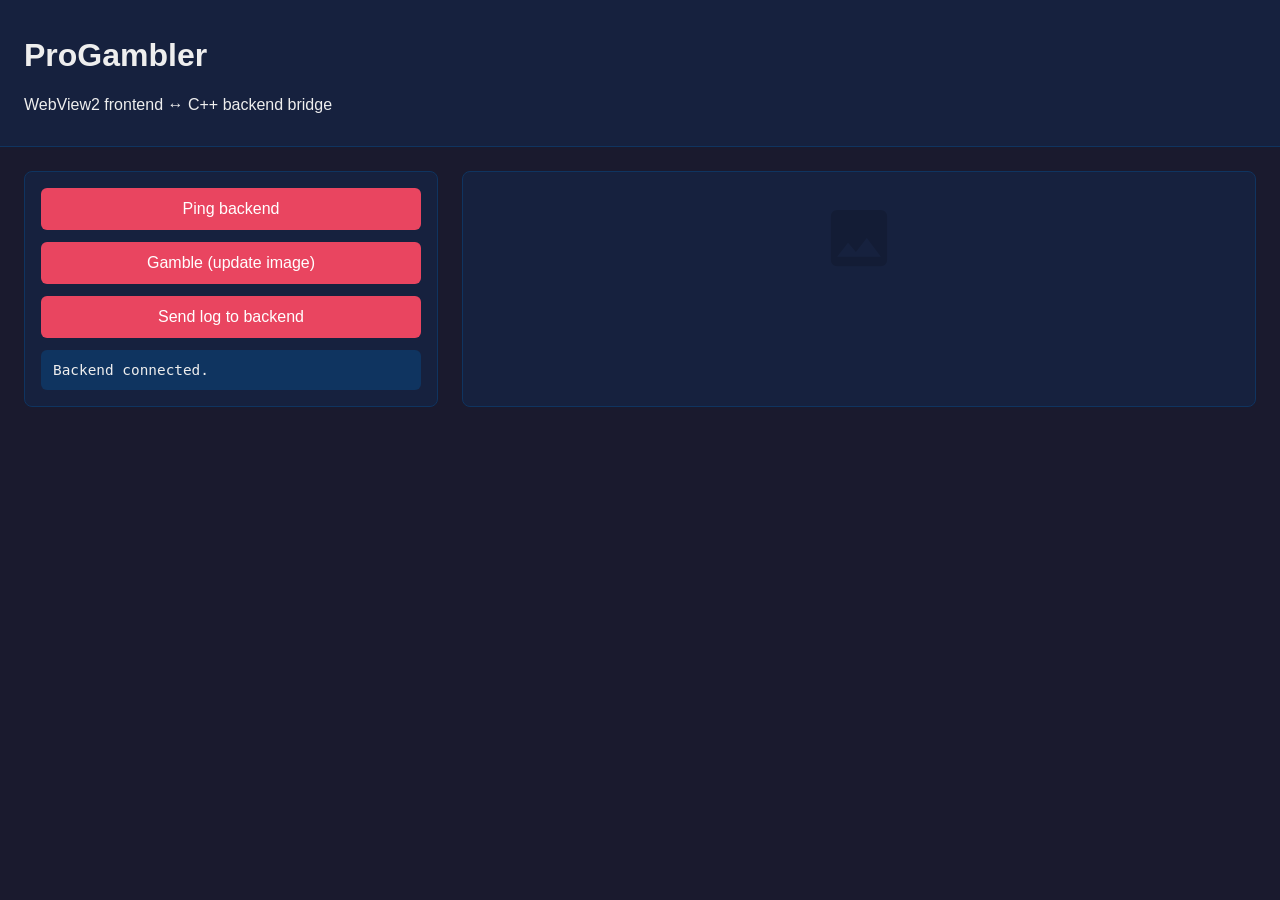
<file: frontend/index.html>
<!DOCTYPE html>
<html lang="en">
<head>
  <meta charset="UTF-8" />
  <meta name="viewport" content="width=device-width, initial-scale=1.0" />
  <title>ProGambler</title>
  <style>
    * { box-sizing: border-box; }
    body {
      margin: 0;
      font-family: "Segoe UI", Helvetica, sans-serif;
      background: #1a1a2e;
      color: #eee;
      min-height: 100vh;
    }
    header {
      padding: 1rem 1.5rem;
      background: #16213e;
      border-bottom: 1px solid #0f3460;
    }
    main {
      display: flex;
      gap: 1.5rem;
      padding: 1.5rem;
      flex-wrap: wrap;
    }
    .panel {
      background: #16213e;
      border: 1px solid #0f3460;
      border-radius: 8px;
      padding: 1rem;
    }
    .controls { flex: 1; min-width: 260px; }
    .preview { flex: 2; min-width: 320px; text-align: center; }
    button {
      display: block;
      width: 100%;
      margin-bottom: 0.75rem;
      padding: 0.75rem 1rem;
      border: none;
      border-radius: 6px;
      background: #e94560;
      color: #fff;
      font-size: 1rem;
      cursor: pointer;
    }
    button:hover { background: #ff6b6b; }
    #status {
      margin-top: 0.5rem;
      padding: 0.75rem;
      background: #0f3460;
      border-radius: 6px;
      font-family: Consolas, monospace;
      font-size: 0.9rem;
      white-space: pre-wrap;
      word-break: break-word;
    }
    #ik91 {
      max-width: 100%;
      max-height: 60vh;
      border-radius: 8px;
      background: #0f3460;
    }
  </style>
</head>
<body>
  <header>
    <h1>ProGambler</h1>
    <p>WebView2 frontend ↔ C++ backend bridge</p>
  </header>

  <main>
    <section class="panel controls">
      <button id="btn-ping" type="button">Ping backend</button>
      <button id="btn-gamble" type="button" onclick="window.dispatch(0, '')">Gamble (update image)</button>
      <button id="btn-log" type="button">Send log to backend</button>
      <div id="status">Waiting for backend…</div>
    </section>

    <section class="panel preview">
      <img id="mainimage" alt="Gambler result"
        src="[data-uri]" />
    </section>
  </main>

  <script>
	  function updateUI(id, value) {

		  document.getElementById(id).src=value;
	  }
    const AppBridge = {
      async send(command, payload = {}) {
        if (!window.postToCpp) {
          console.warn("C++ backend not ready.");
          return { status: "error", message: "Backend not available" };
        }

        const request = JSON.stringify({ command, ...payload });
        try {
          const response = await window.postToCpp(request);
          return typeof response === "string" ? JSON.parse(response) : response;
        } catch (err) {
          console.error("Backend communication failed:", err);
          return { status: "error", message: String(err) };
        }
      },

      init() {
        window.addEventListener("cpp-update", (event) => {
          const { id, value } = event.detail || {};
          this.uiUpdateHandler(id, value);
        });
        console.log("AppBridge initialized.");
      },

      uiUpdateHandler(id, value) {
        const element = document.getElementById(id);
        if (!element) return;

        if (element.tagName === "IMG" || element.tagName === "VIDEO") {
          element.src = value;
        } else if (element.type === "radio" || element.type === "checkbox") {
          element.checked = value === "true" || value === true;
        } else {
          element.textContent = value;
        }
      }
    };

    AppBridge.init();

    document.getElementById("btn-ping").addEventListener("click", async () => {
      const result = await AppBridge.send("ping", { time: Date.now() });
      AppBridge.uiUpdateHandler("status", JSON.stringify(result, null, 2));
    });

    document.getElementById("btn-gamble").addEventListener("click", async () => {
      AppBridge.uiUpdateHandler("status", "Gambling…");
      const result = await AppBridge.send("gamble");
      AppBridge.uiUpdateHandler("status", JSON.stringify(result, null, 2));
    });

    document.getElementById("btn-log").addEventListener("click", async () => {
      const result = await AppBridge.send("log", { message: "Hello from WebView2" });
      AppBridge.uiUpdateHandler("status", JSON.stringify(result, null, 2));
    });

    window.addEventListener("load", () => {
      AppBridge.uiUpdateHandler("status", "Backend connected.");
    });
  </script>
</body>
</html>
</file>
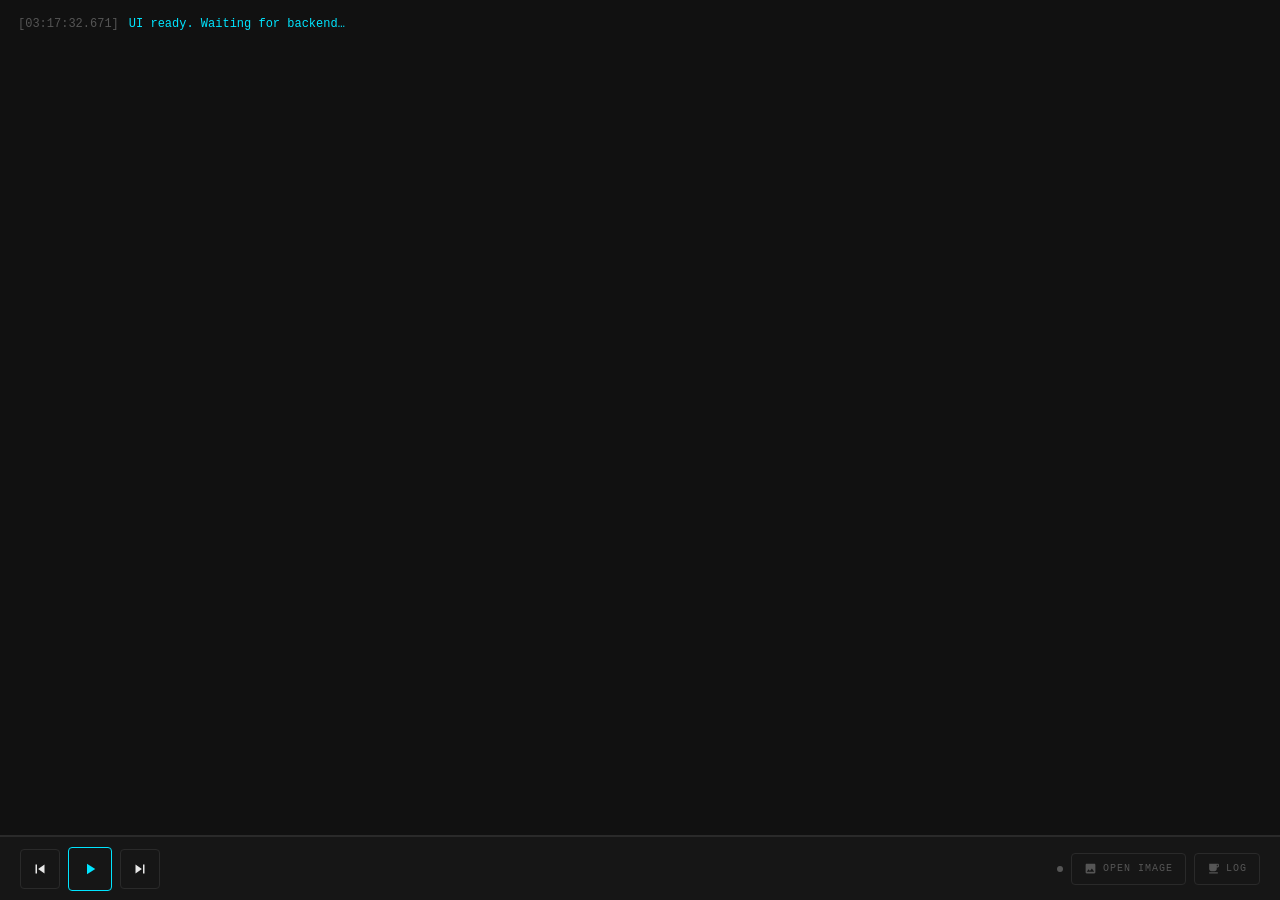
<file: frontend/index1.html>
<!DOCTYPE html>
<html lang="en">
<head>
  <meta charset="UTF-8" />
  <meta name="viewport" content="width=device-width, initial-scale=1.0" />
  <title>Player UI</title>
  <style>
    *, *::before, *::after { box-sizing: border-box; margin: 0; padding: 0; }

    :root {
      --bg-primary:   #0a0a0a;
      --bg-panel:     #111111;
      --bg-controls:  #161616;
      --border:       #2a2a2a;
      --accent:       #00e5ff;
      --accent-dim:   rgba(0, 229, 255, 0.15);
      --text-primary: #e8e8e8;
      --text-muted:   #555;
      --text-log:     #33ff99;
      --btn-hover:    #1f1f1f;
      --btn-active:   #252525;
      --radius:       4px;
    }

    html, body {
      height: 100%;
      background: var(--bg-primary);
      color: var(--text-primary);
      font-family: 'Courier New', 'Consolas', monospace;
      display: flex;
      flex-direction: column;
      overflow: hidden;
    }

    /* ── MAIN DISPLAY AREA ─────────────────────────────── */
    #display-area {
      flex: 1;
      position: relative;
      background: var(--bg-panel);
      border-bottom: 1px solid var(--border);
      overflow: hidden;
      display: flex;
      align-items: center;
      justify-content: center;
    }

    /* image from C++ */
    #cpp-image {
      position: absolute;
      inset: 0;
      width: 100%;
      height: 100%;
      object-fit: contain;
      display: none;
      z-index: 1;
    }

    /* log overlay */
    #log-panel {
      position: absolute;
      inset: 0;
      z-index: 2;
      padding: 14px 18px;
      overflow-y: auto;
      font-size: 12px;
      line-height: 1.7;
      color: var(--text-log);
      background: transparent;
      pointer-events: none; /* clicks pass through to image */
      scrollbar-width: thin;
      scrollbar-color: var(--border) transparent;
    }

    #log-panel.has-image {
      background: linear-gradient(
        to bottom,
        rgba(0,0,0,0.75) 0%,
        rgba(0,0,0,0.0)  40%,
        rgba(0,0,0,0.0)  60%,
        rgba(0,0,0,0.75) 100%
      );
    }

    .log-entry {
      display: flex;
      gap: 10px;
      margin-bottom: 2px;
    }
    .log-entry .ts  { color: var(--text-muted); flex-shrink: 0; }
    .log-entry .msg { color: var(--text-log); word-break: break-all; }
    .log-entry.warn  .msg { color: #ffcc00; }
    .log-entry.error .msg { color: #ff4d4d; }
    .log-entry.info  .msg { color: #00e5ff; }

    /* empty state label */
    #empty-label {
      font-size: 11px;
      letter-spacing: 0.18em;
      text-transform: uppercase;
      color: var(--text-muted);
      pointer-events: none;
      user-select: none;
      z-index: 0;
    }

    /* ── CONTROLS BAR ───────────────────────────────────── */
    #controls-bar {
      flex-shrink: 0;
      height: 64px;
      background: var(--bg-controls);
      border-top: 1px solid var(--border);
      display: flex;
      align-items: center;
      justify-content: space-between;
      padding: 0 20px;
      gap: 12px;
    }

    /* left: transport buttons */
    .transport {
      display: flex;
      align-items: center;
      gap: 8px;
    }

    .ctrl-btn {
      width: 40px;
      height: 40px;
      border-radius: var(--radius);
      border: 1px solid var(--border);
      background: transparent;
      color: var(--text-primary);
      cursor: pointer;
      display: flex;
      align-items: center;
      justify-content: center;
      transition: background 0.15s, border-color 0.15s;
      outline: none;
    }
    .ctrl-btn:hover  { background: var(--btn-hover); border-color: #3a3a3a; }
    .ctrl-btn:active { background: var(--btn-active); }
    .ctrl-btn:focus-visible { border-color: var(--accent); box-shadow: 0 0 0 2px var(--accent-dim); }

    .ctrl-btn svg { width: 18px; height: 18px; fill: currentColor; }

    /* play button is slightly larger / accent tinted */
    #btn-play {
      width: 44px;
      height: 44px;
      border-color: var(--accent);
      color: var(--accent);
    }
    #btn-play:hover { background: var(--accent-dim); }

    /* center: progress + time */
    .progress-wrap {
      flex: 1;
      display: flex;
      flex-direction: column;
      gap: 5px;
      max-width: 600px;
    }

    #progress-track {
      width: 100%;
      height: 3px;
      background: var(--border);
      border-radius: 2px;
      cursor: pointer;
      position: relative;
    }
    #progress-fill {
      height: 100%;
      width: 0%;
      background: var(--accent);
      border-radius: 2px;
      transition: width 0.3s linear;
      pointer-events: none;
    }
    #progress-thumb {
      position: absolute;
      top: 50%;
      left: 0%;
      transform: translate(-50%, -50%);
      width: 10px;
      height: 10px;
      border-radius: 50%;
      background: var(--accent);
      box-shadow: 0 0 6px var(--accent);
      pointer-events: none;
      transition: left 0.3s linear;
    }

    .time-row {
      display: flex;
      justify-content: space-between;
      font-size: 10px;
      color: var(--text-muted);
      letter-spacing: 0.05em;
    }

    /* right: image open + log toggle */
    .side-actions {
      display: flex;
      align-items: center;
      gap: 8px;
    }

    .icon-btn {
      height: 32px;
      padding: 0 12px;
      border-radius: var(--radius);
      border: 1px solid var(--border);
      background: transparent;
      color: var(--text-muted);
      font-family: inherit;
      font-size: 10px;
      letter-spacing: 0.1em;
      text-transform: uppercase;
      cursor: pointer;
      display: flex;
      align-items: center;
      gap: 6px;
      transition: color 0.15s, border-color 0.15s, background 0.15s;
      outline: none;
      white-space: nowrap;
    }
    .icon-btn:hover  { color: var(--text-primary); border-color: #3a3a3a; background: var(--btn-hover); }
    .icon-btn:active { background: var(--btn-active); }
    .icon-btn:focus-visible { border-color: var(--accent); box-shadow: 0 0 0 2px var(--accent-dim); }
    .icon-btn svg { width: 13px; height: 13px; fill: currentColor; }

    .icon-btn.active { color: var(--accent); border-color: var(--accent); background: var(--accent-dim); }

    /* status dot */
    #status-dot {
      width: 6px;
      height: 6px;
      border-radius: 50%;
      background: var(--text-muted);
      flex-shrink: 0;
    }
    #status-dot.connected { background: #33ff99; box-shadow: 0 0 5px #33ff99; }
  </style>
</head>
<body>

  <!-- ── DISPLAY AREA ── -->
  <div id="display-area">
    <span id="empty-label">LOG</span>
    <img id="cpp-image" alt="C++ image" />
    <div id="log-panel"></div>
  </div>

  <!-- ── CONTROLS BAR ── -->
  <div id="controls-bar">

    <!-- Transport -->
    <div class="transport">
      <button class="ctrl-btn" id="btn-prev" title="Previous" onclick="UI.prev()">
        <svg viewBox="0 0 24 24"><path d="M6 6h2v12H6zm3.5 6 8.5 6V6z"/></svg>
      </button>
      <button class="ctrl-btn" id="btn-play" title="Play / Pause" onclick="UI.togglePlay()">
        <svg id="icon-play" viewBox="0 0 24 24"><path d="M8 5v14l11-7z"/></svg>
        <svg id="icon-pause" viewBox="0 0 24 24" style="display:none"><path d="M6 19h4V5H6v14zm8-14v14h4V5h-4z"/></svg>
      </button>
      <button class="ctrl-btn" id="btn-next" title="Next" onclick="UI.next()">
        <svg viewBox="0 0 24 24"><path d="M6 18l8.5-6L6 6v12zM16 6v12h2V6h-2z"/></svg>
      </button>
    </div>

    <!-- Side actions -->
    <div class="side-actions">
      <div id="status-dot" title="Backend connection status"></div>

      <button class="icon-btn" id="btn-open-image" title="Open image from C++ backend" onclick="UI.requestImage()">
        <svg viewBox="0 0 24 24"><path d="M21 19V5c0-1.1-.9-2-2-2H5c-1.1 0-2 .9-2 2v14c0 1.1.9 2 2 2h14c1.1 0 2-.9 2-2zM8.5 13.5l2.5 3.01L14.5 12l4.5 6H5l3.5-4.5z"/></svg>
        Open Image
      </button>

      <button class="icon-btn" id="btn-log-toggle" title="Toggle log overlay" onclick="UI.toggleLog()">
        <svg viewBox="0 0 24 24"><path d="M20 3H4v10c0 2.21 1.79 4 4 4h6c2.21 0 4-1.79 4-4v-3h2c1.11 0 2-.89 2-2V5c0-1.11-.89-2-2-2zm0 5h-2V5h2v3zM4 19h16v2H4z"/></svg>
        Log
      </button>
    </div>
  </div>

  <script>
  // ═══════════════════════════════════════════════════════════
  //  UI STATE
  // ═══════════════════════════════════════════════════════════
  const state = {
    playing:     false,
    logVisible:  true,
    progress:    0,       // 0-100
    currentTime: 0,
    totalTime:   0,
    connected:   false,
  };

  // ═══════════════════════════════════════════════════════════
  //  DOM REFS
  // ═══════════════════════════════════════════════════════════
  const $ = id => document.getElementById(id);
  const logPanel      = $('log-panel');
  const cppImage      = $('cpp-image');
  const emptyLabel    = $('empty-label');
  const progressFill  = $('progress-fill');
  const progressThumb = $('progress-thumb');
  const timeCurrent   = $('time-current');
  const timeTotal     = $('time-total');
  const iconPlay      = $('icon-play');
  const iconPause     = $('icon-pause');
  const statusDot     = $('status-dot');
  const btnLogToggle  = $('btn-log-toggle');

  // ═══════════════════════════════════════════════════════════
  //  LOGGING
  // ═══════════════════════════════════════════════════════════
  function ts() {
    const n = new Date();
    return `${String(n.getHours()).padStart(2,'0')}:${String(n.getMinutes()).padStart(2,'0')}:${String(n.getSeconds()).padStart(2,'0')}.${String(n.getMilliseconds()).padStart(3,'0')}`;
  }

  /**
   * Append a log entry.
   * @param {string} msg
   * @param {'log'|'info'|'warn'|'error'} level
   */
  function appendLog(msg, level = 'log') {
    emptyLabel.style.display = 'none';

    const entry = document.createElement('div');
    entry.className = `log-entry ${level}`;
    entry.innerHTML = `<span class="ts">[${ts()}]</span><span class="msg">${escHtml(msg)}</span>`;
    logPanel.appendChild(entry);
    logPanel.scrollTop = logPanel.scrollHeight;
  }

  function escHtml(s) {
    return String(s)
      .replace(/&/g,'&amp;').replace(/</g,'&lt;')
      .replace(/>/g,'&gt;').replace(/"/g,'&quot;');
  }

  // ═══════════════════════════════════════════════════════════
  //  PROGRESS / TIME HELPERS
  // ═══════════════════════════════════════════════════════════
  function fmtTime(sec) {
    const m = Math.floor(sec / 60), s = Math.floor(sec % 60);
    return `${m}:${String(s).padStart(2,'0')}`;
  }

  function setProgress(pct) {
    state.progress = Math.min(100, Math.max(0, pct));
    progressFill.style.width  = state.progress + '%';
    progressThumb.style.left  = state.progress + '%';
  }

  function setTime(current, total) {
    state.currentTime = current;
    state.totalTime   = total;
    timeCurrent.textContent = fmtTime(current);
    timeTotal.textContent   = fmtTime(total);
    if (total > 0) setProgress((current / total) * 100);
  }

  // ═══════════════════════════════════════════════════════════
  //  IMAGE DISPLAY
  // ═══════════════════════════════════════════════════════════
  function showImage(src) {
    cppImage.src = src;
    cppImage.style.display = 'block';
    logPanel.classList.add('has-image');
    appendLog(`Image loaded: ${src}`, 'info');
  }

  function clearImage() {
    cppImage.style.display = 'none';
    cppImage.src = '';
    logPanel.classList.remove('has-image');
  }

  // ═══════════════════════════════════════════════════════════
  //  BACKEND BRIDGE (C++ → JS)
  //  C++ injects calls into this namespace.
  // ═══════════════════════════════════════════════════════════
  window.CppBridge = {

    /** Called by C++ to push a log line */
    log(msg, level = 'log') {
      appendLog(msg, level);
    },

    /** Called by C++ to display an image (base64 data-URI or file:// path) */
    showImage(src) {
      showImage(src);
    },

    /** Called by C++ to update playback time */
    setTime(currentSec, totalSec) {
      setTime(currentSec, totalSec);
    },

    /** Called by C++ to set play/pause state */
    setPlaying(isPlaying) {
      state.playing = isPlaying;
      iconPlay.style.display  = isPlaying ? 'none'  : 'block';
      iconPause.style.display = isPlaying ? 'block' : 'none';
    },

    /** Called by C++ to signal connection ready */
    onConnected() {
      state.connected = true;
      statusDot.classList.add('connected');
      appendLog('Backend connected.', 'info');
    },

    /** Called by C++ to signal disconnection */
    onDisconnected() {
      state.connected = false;
      statusDot.classList.remove('connected');
      appendLog('Backend disconnected.', 'warn');
    },

    /** Called by C++ to clear the image */
    clearImage() {
      clearImage();
    },
  };

  // ═══════════════════════════════════════════════════════════
  //  UI ACTIONS  (JS → C++)
  //  These call into the C++ host via the WebView binding.
  //  Replace window.cppHost.<method>() with your actual
  //  binding name (e.g. webkit.messageHandlers.X.postMessage,
  //  CefV8Value, WebView2 AddHostObjectToScript, etc.)
  // ═══════════════════════════════════════════════════════════
  function callCpp(method, ...args) {
    // ── WebView2 (Windows)  ──────────────────────────────────
    if (window.chrome?.webview?.hostObjects?.cppHost) {
      window.chrome.webview.hostObjects.cppHost[method](...args);
      return;
    }
    // ── WKWebView (macOS/iOS) ────────────────────────────────
    if (window.webkit?.messageHandlers?.cppHost) {
      window.webkit.messageHandlers.cppHost.postMessage({ method, args });
      return;
    }
    // ── CEF / custom binding ─────────────────────────────────
    if (window.cppHost) {
      if (typeof window.cppHost[method] === 'function') {
        window.cppHost[method](...args);
        return;
      }
    }
    // ── Fallback: log locally ────────────────────────────────
    appendLog(`[no backend] ${method}(${args.map(JSON.stringify).join(', ')})`, 'warn');
  }

  window.UI = {
    togglePlay() {
      callCpp('togglePlay');
    },
    prev() {
      callCpp('prev');
      appendLog('← Previous', 'log');
    },
    next() {
      callCpp('next');
      appendLog('→ Next', 'log');
    },
    seek(e) {
      const rect = e.currentTarget.getBoundingClientRect();
      const pct  = ((e.clientX - rect.left) / rect.width) * 100;
      setProgress(pct);
      const seekSec = (pct / 100) * state.totalTime;
      callCpp('seek', seekSec);
    },
    requestImage() {
      callCpp('openImage');
      appendLog('Requesting image from backend…', 'info');
    },
    toggleLog() {
      state.logVisible = !state.logVisible;
      logPanel.style.display = state.logVisible ? 'block' : 'none';
      btnLogToggle.classList.toggle('active', state.logVisible);
    },
  };

  // ═══════════════════════════════════════════════════════════
  //  INIT
  // ═══════════════════════════════════════════════════════════
  appendLog('UI ready. Waiting for backend…', 'info');
  </script>
</body>
</html>
</file>
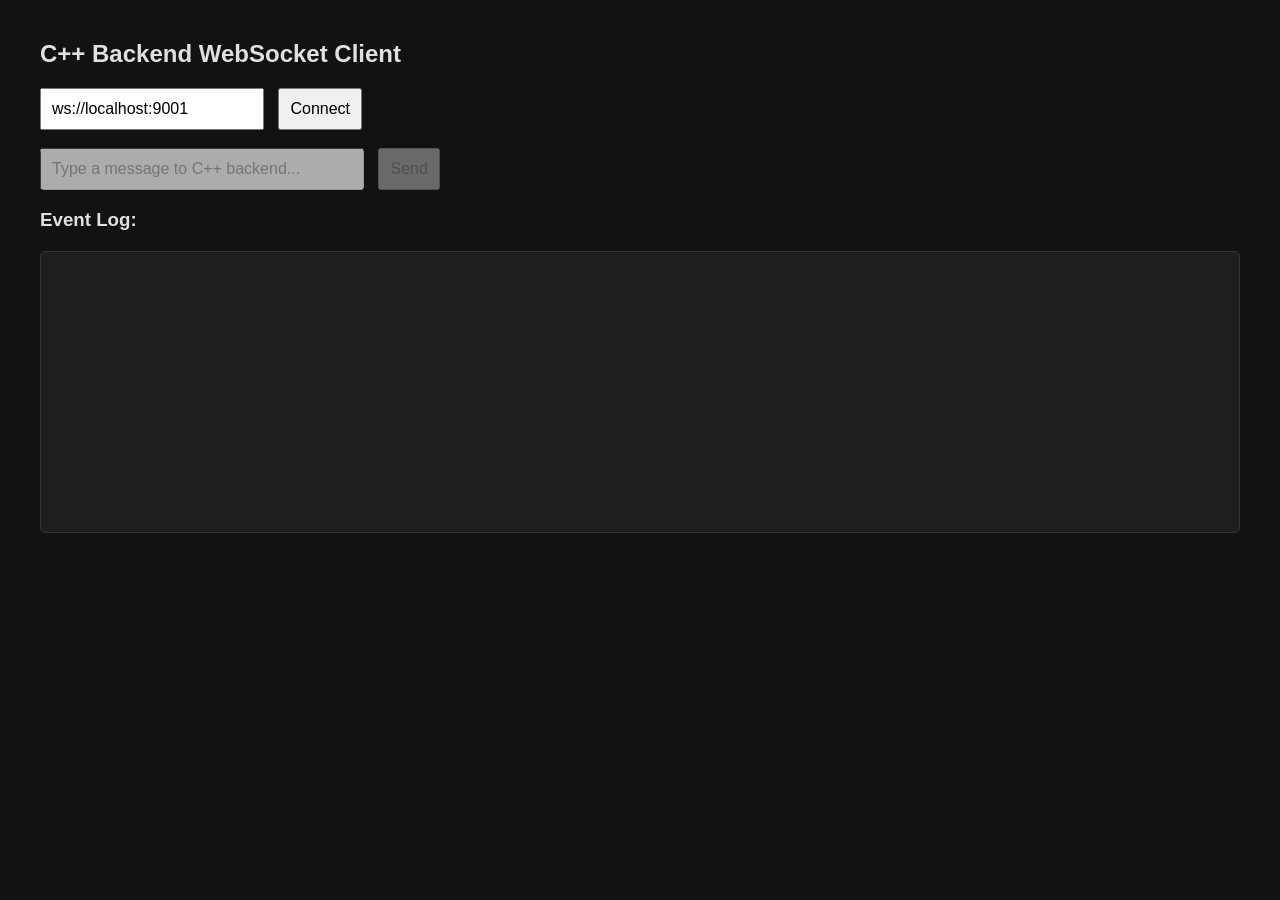
<file: frontend/websockets.html>
<!DOCTYPE html>
<html lang="en">
<head>
    <meta charset="UTF-8">
    <title>C++ WebSocket Client</title>
    <style>
        body { font-family: sans-serif; margin: 40px; background: #121212; color: #e0e0e0; }
        input, button { padding: 10px; font-size: 16px; margin-right: 10px; }
        #log { margin-top: 20px; background: #1e1e1e; padding: 15px; border-radius: 5px; height: 250px; overflow-y: auto; font-family: monospace; border: 1px solid #333; }
    </style>
</head>
<body>

    <h2>C++ Backend WebSocket Client</h2>
    <div>
        <input type="text" id="serverUrl" value="ws://localhost:9001" style="width: 200px;">
        <button id="connectBtn">Connect</button>
        <br><br>
        <input type="text" id="messageInput" placeholder="Type a message to C++ backend..." style="width: 300px;" disabled>
        <button id="sendBtn" disabled>Send</button>
    </div>

    <h3>Event Log:</h3>
    <div id="log"></div>

    <script>
        let socket = null;
        const logDiv = document.getElementById('log');
        const connectBtn = document.getElementById('connectBtn');
        const sendBtn = document.getElementById('sendBtn');
        const messageInput = document.getElementById('messageInput');
        const serverUrlInput = document.getElementById('serverUrl');

        function log(text, isError = false) {
            const color = isError ? '#ff6b6b' : '#e0e0e0';
            logDiv.innerHTML += `<span style="color: ${color}">> ${text}</span><br>`;
            logDiv.scrollTop = logDiv.scrollHeight;
        }

        connectBtn.onclick = () => {
            if (socket) {
                socket.close();
            }

            const url = serverUrlInput.value;
            log(`Connecting to C++ backend at ${url}...`);

            // Initialize standard WebSocket
            socket = new WebSocket(url);

            socket.onopen = () => {
                log('Connected to backend successfully!');
                connectBtn.textContent = 'Disconnect';
                messageInput.disabled = false;
                sendBtn.disabled = false;
                serverUrlInput.disabled = true;
            };

            socket.onmessage = (event) => {
                log(`Received from C++: ${event.data}`);
            };

            socket.onclose = (event) => {
                log(`Disconnected from backend (Code: ${event.code})`, true);
                resetUI();
            };

            socket.onerror = (error) => {
                log(`WebSocket error occurred. Make sure your C++ server is running.`, true);
            };
        };

        sendBtn.onclick = () => {
            const text = messageInput.value;
            if (!text || !socket) return;

            // Send text frame to the C++ server
            socket.send(text);
            log(`Sent to C++: ${text}`);
            messageInput.value = '';
        };

        // Allow pressing 'Enter' to send messages
        messageInput.onkeypress = (e) => {
            if (e.key === 'Enter') sendBtn.click();
        };

        function resetUI() {
            connectBtn.textContent = 'Connect';
            messageInput.disabled = true;
            sendBtn.disabled = true;
            serverUrlInput.disabled = false;
            socket = null;
        }
    </script>
</body>
</html>
</file>
